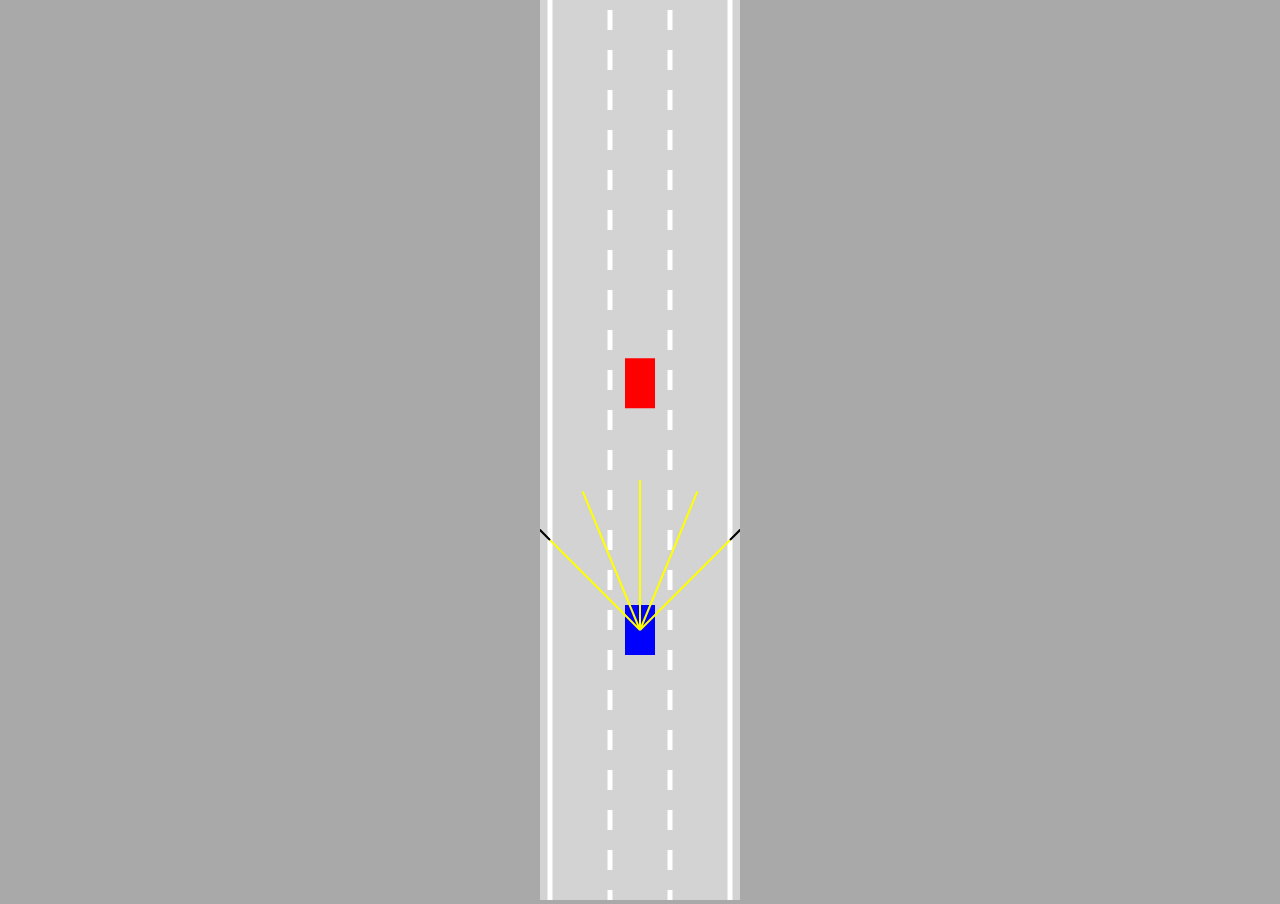
<file: self-driving-car-js/index.html>
<!DOCTYPE html>
<html lang="en">
<head>
    <meta charset="UTF-8">
    <meta http-equiv="X-UA-Compatible" content="IE=edge">
    <meta name="viewport" content="width=device-width, initial-scale=1.0">
    <title>Self-driving car</title>
    <link rel="stylesheet" href="style.css">
</head>
<body>
    <canvas id="myCanvas"></canvas>
    <script src="js/sensor.js"></script>
    <script src="js/utils.js"></script>
    <script src="js/road.js"></script>
    <script src="js/controls.js"></script>
    <script src="js/car.js"></script>
    <script src="js/main.js"></script>
</body>
</html>
</file>
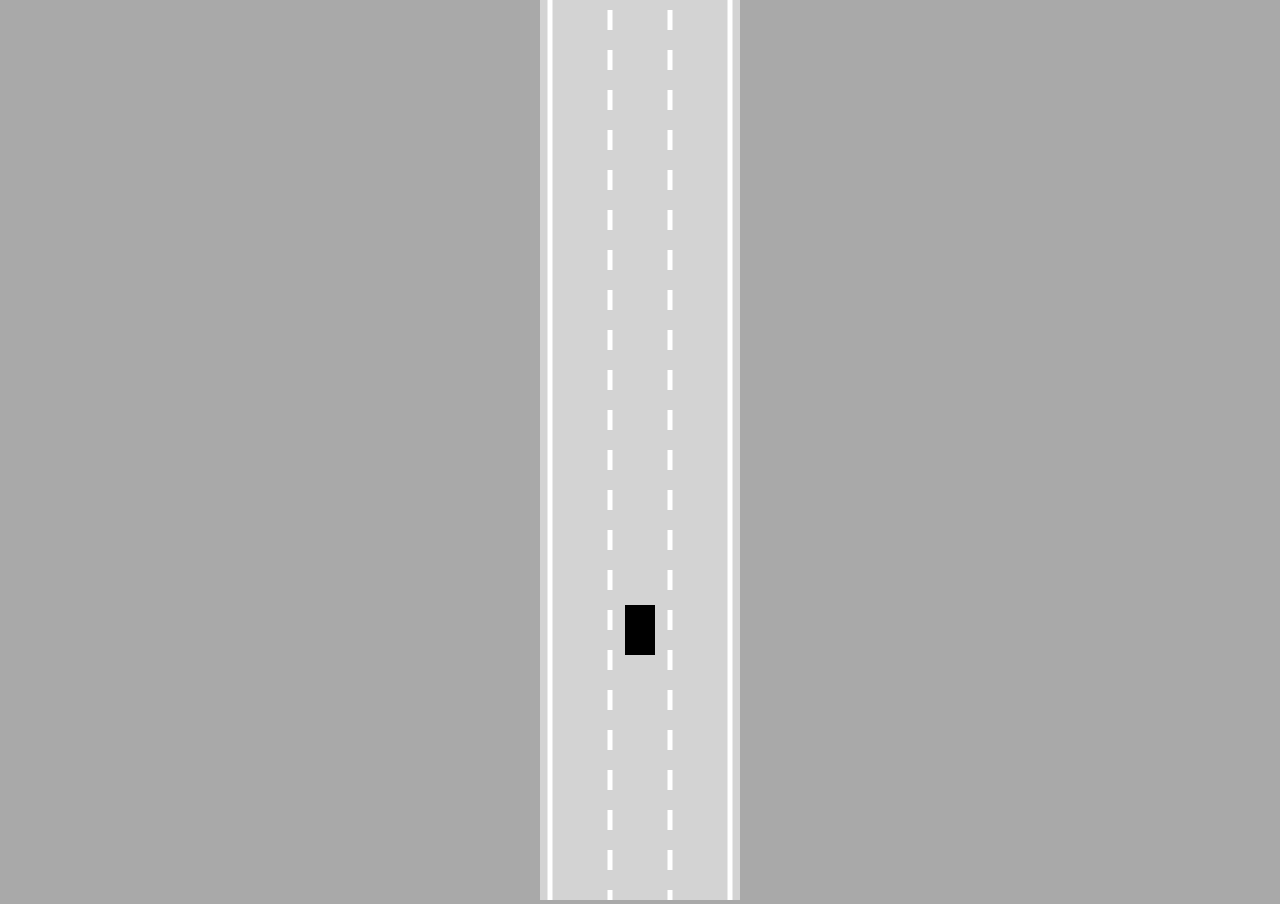
<file: self-driving-js/index.html>
<!DOCTYPE html>
<html lang="en">
<head>
    <meta charset="UTF-8">
    <meta http-equiv="X-UA-Compatible" content="IE=edge">
    <meta name="viewport" content="width=device-width, initial-scale=1.0">
    <title>Self-driving car</title>
    <link rel="stylesheet" href="style.css">
</head>
<body>
    <canvas id="myCanvas"></canvas>
    <script src="js/utils.js"></script>
    <script src="js/road.js"></script>
    <script src="js/controls.js"></script>
    <script src="js/car.js"></script>
    <script src="js/main.js"></script>
</body>
</html>
</file>
<file: self-driving-car-js/style.css>
body{
    margin: 0;
    background: darkgray;
    overflow: hidden;
    text-align: center;
}

#myCanvas{
    background: lightgray;
}
</file>
<file: self-driving-js/style.css>
body{
    margin: 0;
    background: darkgray;
    overflow: hidden;
    text-align: center;
}

#myCanvas{
    background: lightgray;
}
</file>
